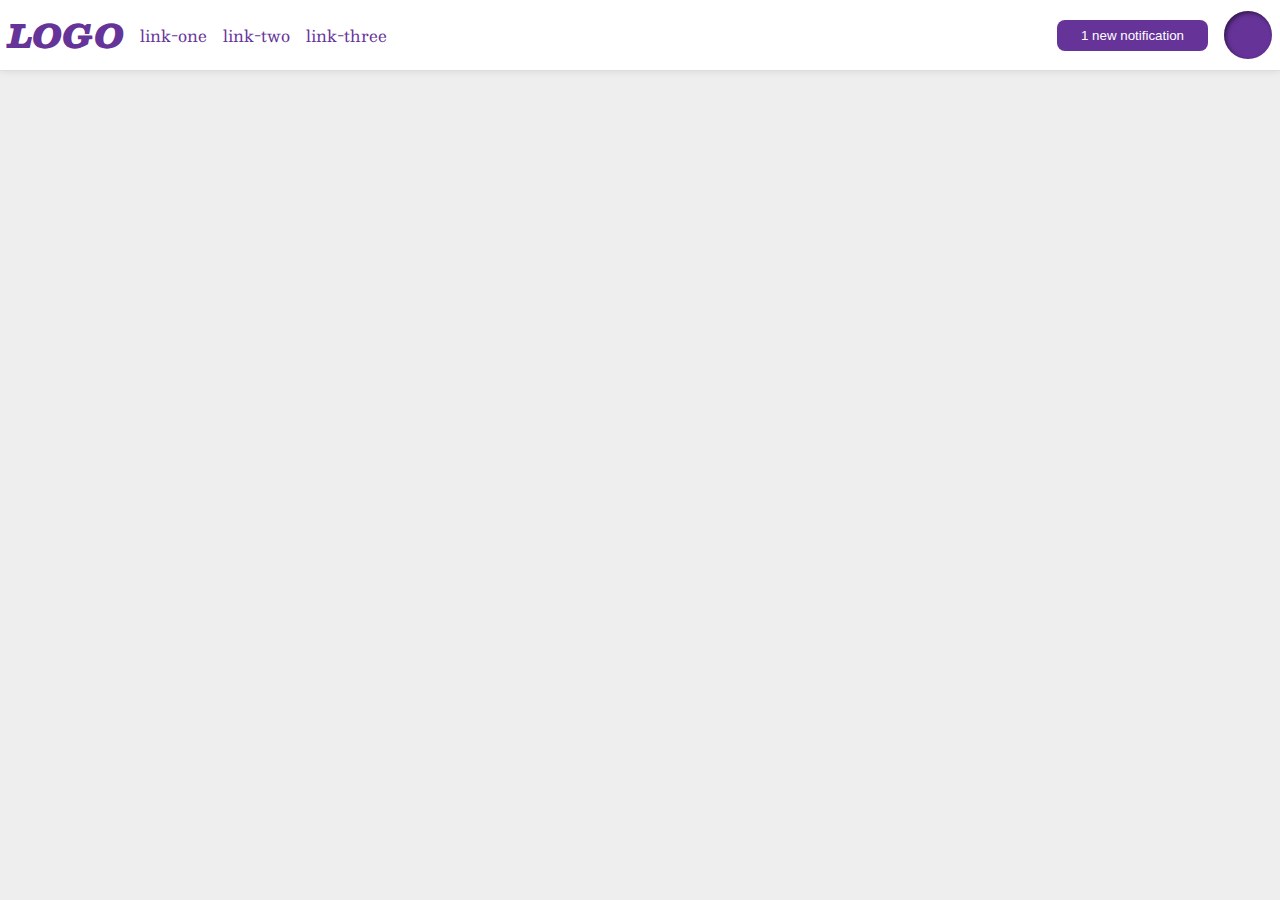
<file: foundations/flex/03-flex-header-2/index.html>
<!DOCTYPE html>
<html lang="en">
  <head>
    <meta charset="UTF-8">
    <meta http-equiv="X-UA-Compatible" content="IE=edge">
    <meta name="viewport" content="width=device-width, initial-scale=1.0">
    <title>Flex Header 2</title>
    <link rel="stylesheet" href="style.css">
  </head>
  <body>
    <div class="header">
      <div class="left">
      <div class="logo">
        LOGO
      </div>
      <ul class="links">
        <li><a href="https://google.com">link-one</a></li>
        <li><a href="https://google.com">link-two</a></li>
        <li><a href="https://google.com">link-three</a></li>
      </ul>
      </div>
      <div class="right">
      <button class="notifications">
        1 new notification
      </button>
      <div class="profile-image"></div>
      </div>
    </div>
  </body>
</html>
</file>
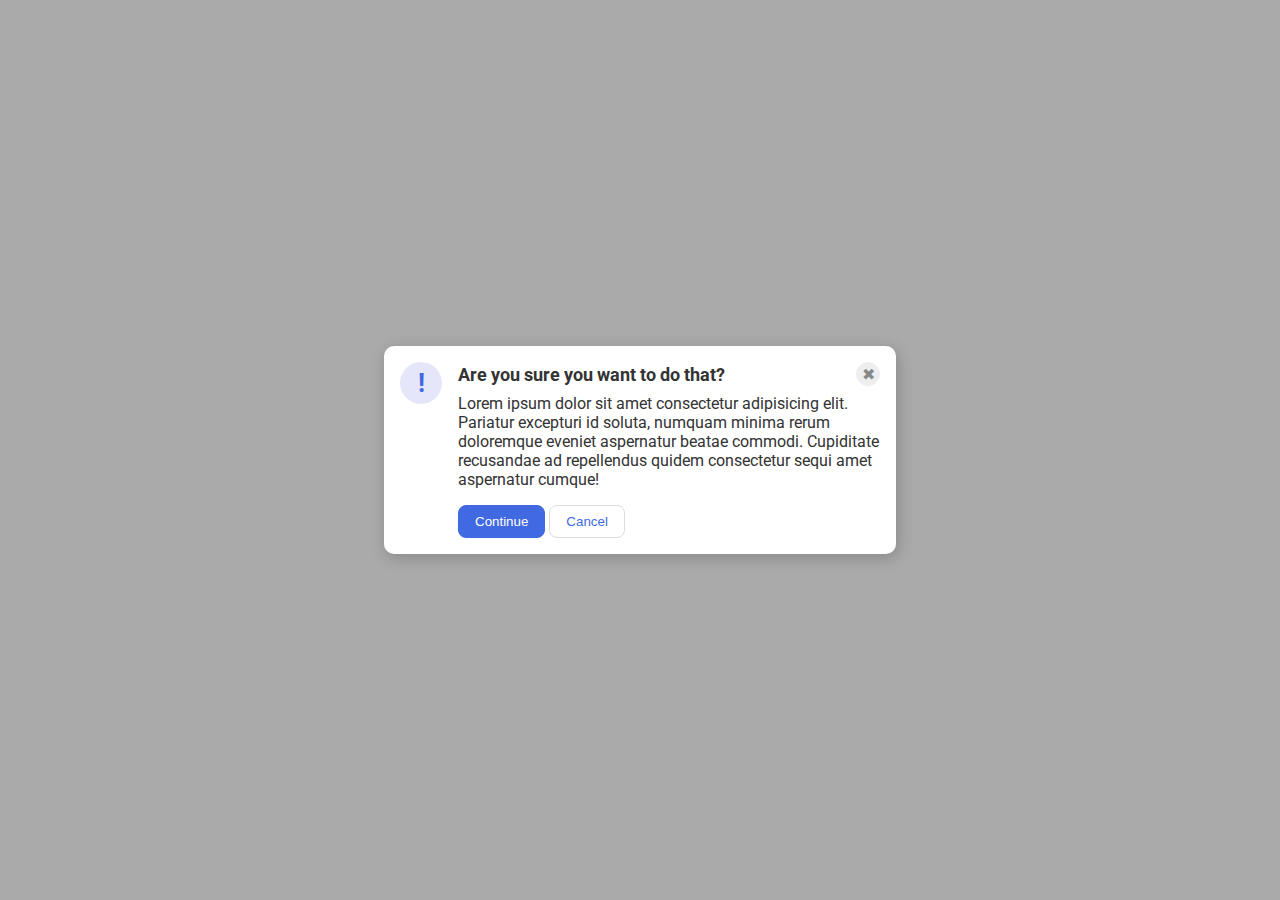
<file: foundations/flex/05-flex-modal/index.html>
<!DOCTYPE html>
<html lang="en">
  <head>
    <meta charset="UTF-8">
    <meta http-equiv="X-UA-Compatible" content="IE=edge">
    <meta name="viewport" content="width=device-width, initial-scale=1.0">
    <link rel="stylesheet" href="style.css">
    <title>Modal</title>
  </head>
  <body>
    <div class="modal">
      <div class="icon">!</div>
      <div class="container">
        <div class="header">Are you sure you want to do that?
            <button class="close-button">✖</button>
        </div>
        <div class="text">Lorem ipsum dolor sit amet consectetur adipisicing elit. Pariatur excepturi id soluta, numquam minima rerum doloremque eveniet aspernatur beatae commodi. Cupiditate recusandae ad repellendus quidem consectetur sequi amet aspernatur cumque!</div>
        <button class="continue">Continue</button>
        <button class="cancel">Cancel</button>
      </div>
    </div>
  </body>
</html>
</file>
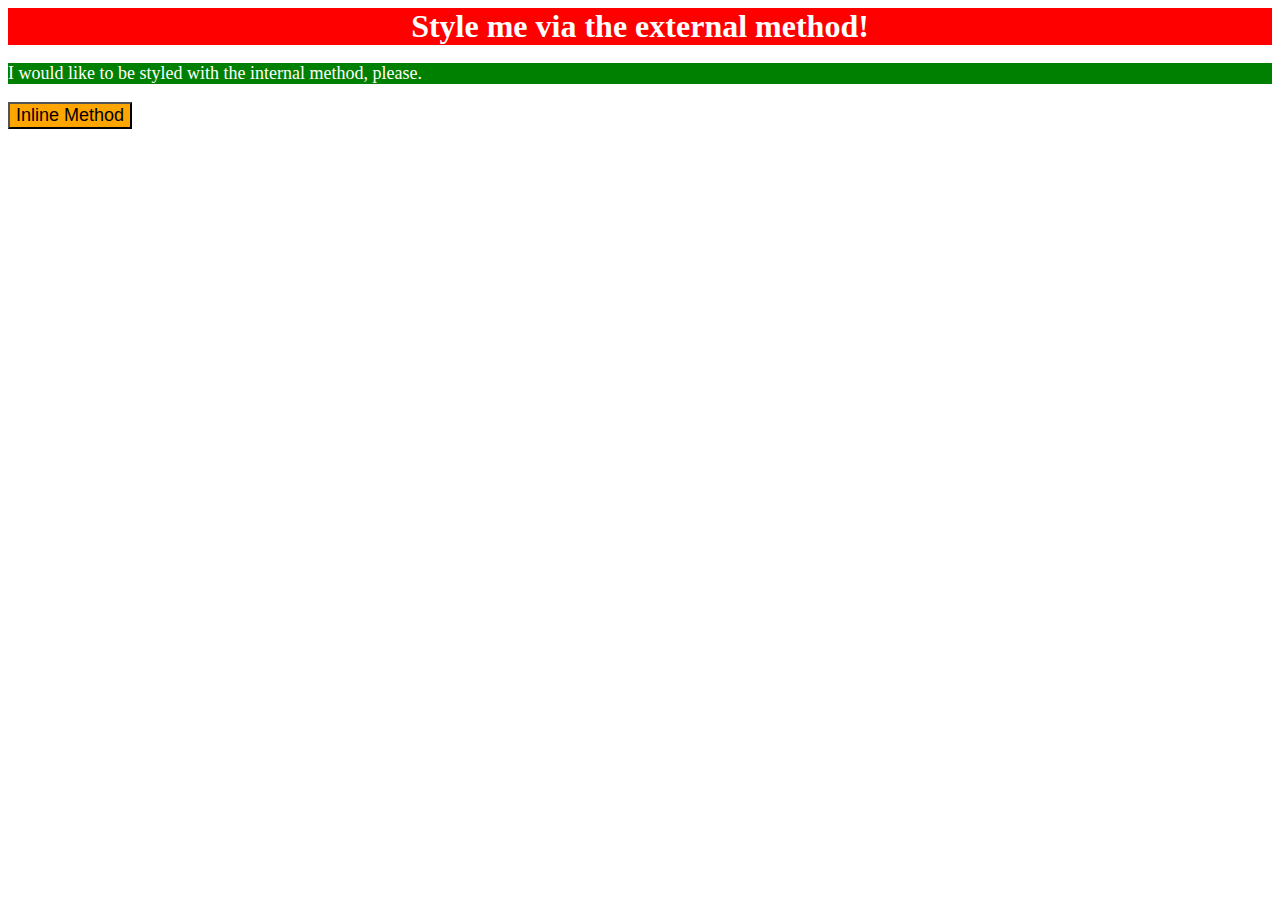
<file: foundations/intro-to-css/01-css-methods/index.html>
<!DOCTYPE html>
<html lang="en">
  <head>
    <meta charset="UTF-8">
    <meta http-equiv="X-UA-Compatible" content="IE=edge">
    <meta name="viewport" content="width=device-width, initial-scale=1.0">
    <title>Methods for Adding CSS</title>
    <link rel="stylesheet" href="style.css">
  </head>
  <style>
    p{
      background: green;
      color: #fff;
      font-size: 18px;
    }
  </style>
  <body>
    <div>Style me via the external method!</div>
    <p>I would like to be styled with the internal method, please.</p>
    <button style="background: orange; font-size: 18px;">Inline Method</button>
    
  </body>
</html>
</file>
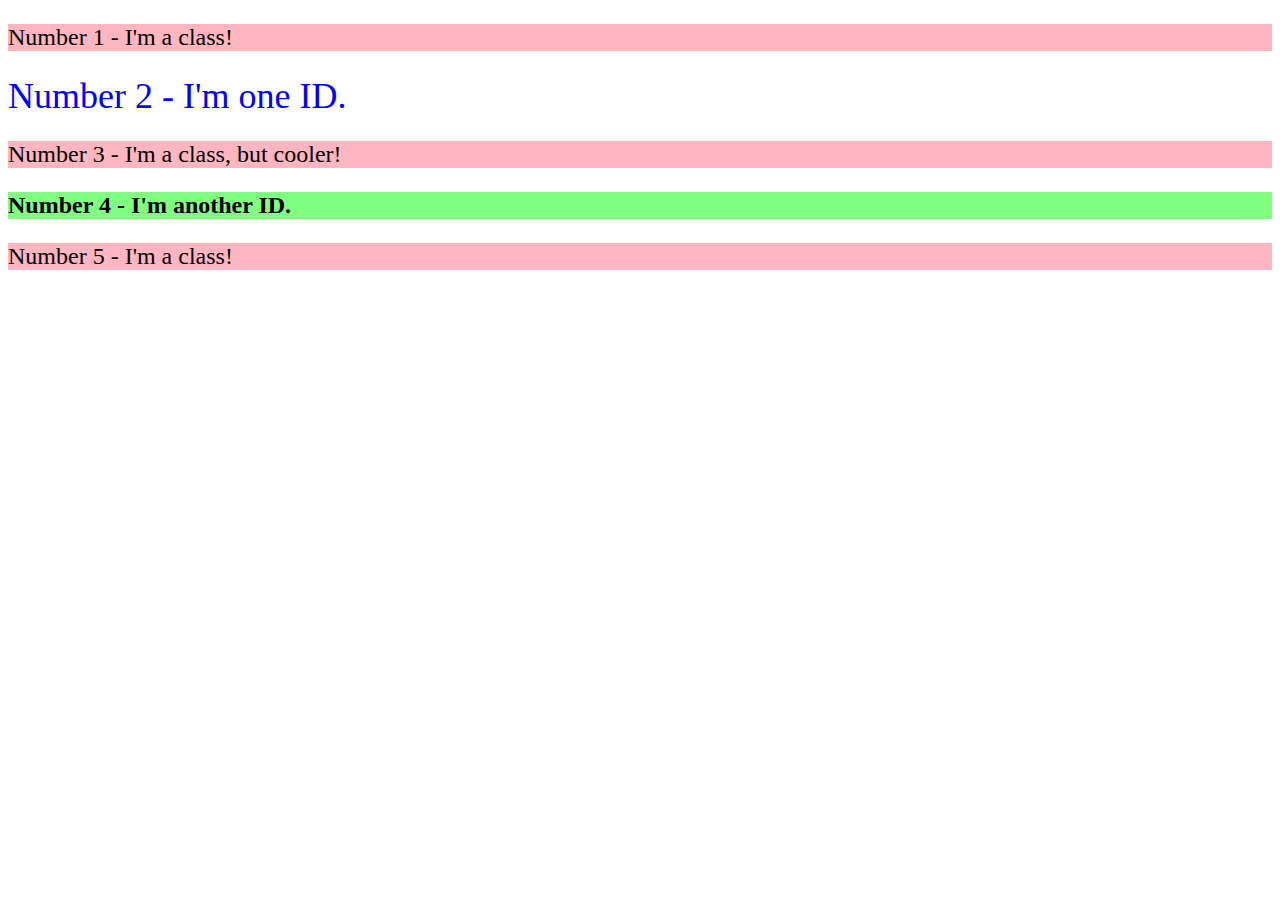
<file: foundations/intro-to-css/02-class-id-selectors/index.html>
<!DOCTYPE html>
<html lang="en">
  <head>
    <meta charset="UTF-8">
    <meta http-equiv="X-UA-Compatible" content="IE=edge">
    <meta name="viewport" content="width=device-width, initial-scale=1.0">
    <title>Class and ID Selectors</title>
    <link rel="stylesheet" href="style.css">
  </head>
  <body>
    <p class="odd">Number 1 - I'm a class!</p>
    <div id="two">Number 2 - I'm one ID.</div>
    <p class="odd adjust-font-size">Number 3 - I'm a class, but cooler!</p>
    <div id="four"class="adjust-font-size">Number 4 - I'm another ID.</div>
    <p class="odd">Number 5 - I'm a class!</p>
  </body>
</html>
</file>
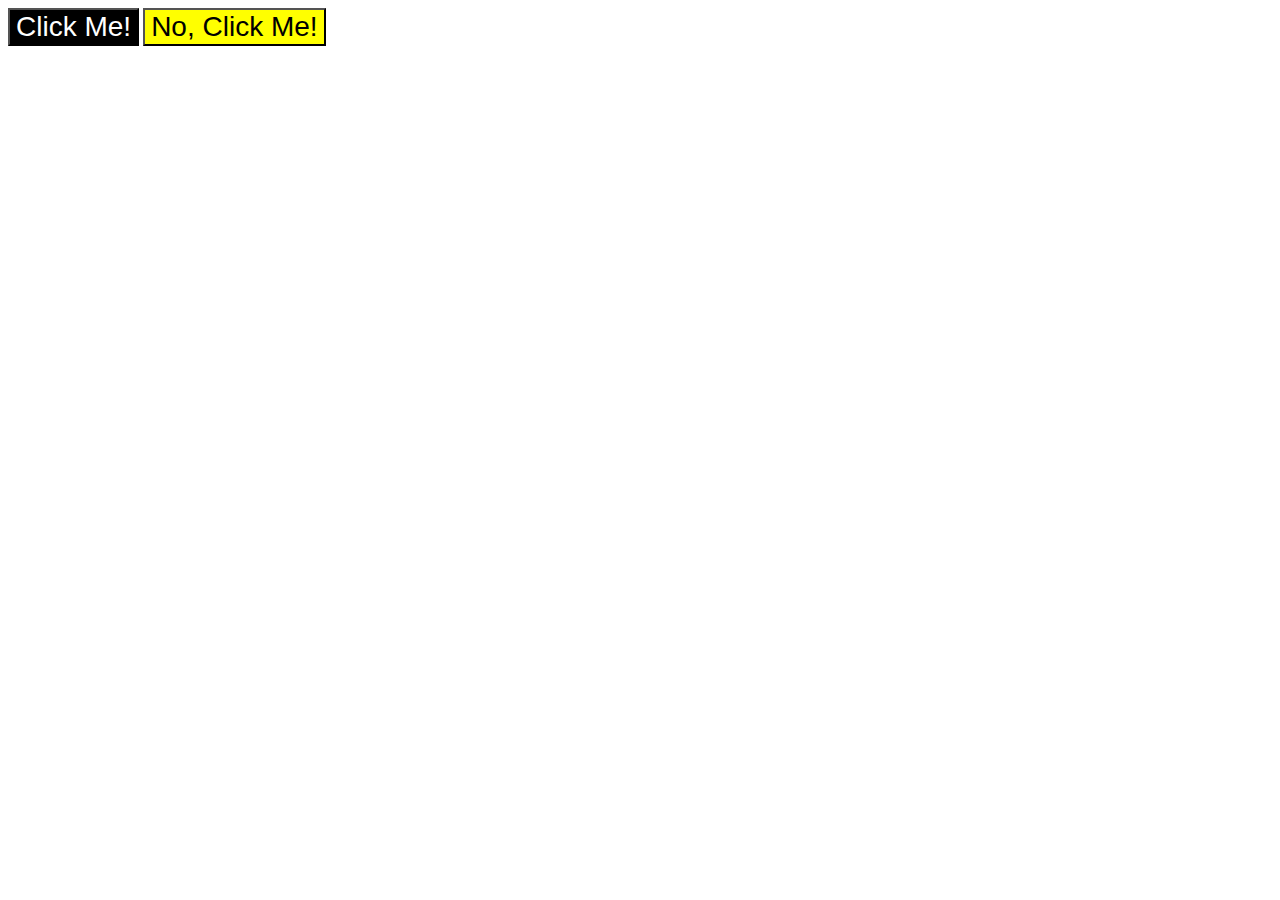
<file: foundations/intro-to-css/03-grouping-selectors/index.html>
<!DOCTYPE html>
<html lang="en">
  <head>
    <meta charset="UTF-8">
    <meta http-equiv="X-UA-Compatible" content="IE=edge">
    <meta name="viewport" content="width=device-width, initial-scale=1.0">
    <title>Grouping Selectors</title>
    <link rel="stylesheet" href="style.css">
  </head>
  <body>
    <button class="one">Click Me!</button>
    <button class="two">No, Click Me!</button>
  </body>
</html>
</file>
<file: foundations/flex/03-flex-header-2/style.css>
/* this is some magical font-importing.  
you'll learn about it later. */
@import url('https://fonts.googleapis.com/css2?family=Besley:ital,wght@0,400;1,900&display=swap');

body {
  margin: 0;
  background: #eee;
  font-family: Besley, serif;
}

.header {
  background: white;
  border-bottom: 1px solid #ddd;
  box-shadow: 0 0 8px rgba(0,0,0,.1);
  padding: 8px;
  display: flex;
  justify-content: space-between;
  padding: 8px;
  
}

.profile-image {
  background: rebeccapurple;
  box-shadow: inset 2px 2px 4px rgba(0,0,0,.5);
  border-radius: 50%;
  width: 48px;
  height: 48px;
}

.logo {
  color: rebeccapurple;
  font-size: 32px;
  font-weight: 900;
  font-style: italic;
}

button {
  border: none;
  border-radius: 8px;
  background: rebeccapurple;
  color: white;
  padding: 8px 24px;
}

a {
  /* this removes the line under our links */
  text-decoration: none;
  color: rebeccapurple;
}

ul {
  list-style-type: none;
  display: flex;
  margin: 0;
  padding: 0;
  gap: 16px;
}

.left, .right {
  display: flex;
  align-items: center;
  gap: 16px;
}
</file>
<file: foundations/flex/05-flex-modal/style.css>
@import url('https://fonts.googleapis.com/css2?family=Roboto:wght@400;700&display=swap');

html, body {
  height: 100%;
}

body {
  font-family: Roboto, sans-serif;
  margin: 0;
  background: #aaa;
  color: #333;
  /* I'll give you this one for free lol */
  display: flex;
  align-items: center;
  justify-content: center;
}

.modal {
  background: white;
  width: 480px;
  border-radius: 10px;
  box-shadow: 2px 4px 16px rgba(0,0,0,.2);
  display: flex;
  gap: 16px;
  padding: 16px;
}

.icon {
  color: royalblue;
  font-size: 26px;
  font-weight: 700;
  background: lavender;
  width: 42px;
  height: 42px;
  border-radius: 50%;
  display: flex;
  align-items: center;
  justify-content: center;
  flex-shrink: 0;
}

.close-button {
  background: #eee;
  border-radius: 50%;
  color: #888;
  font-weight: 400;
  font-size: 16px;
  height: 24px;
  width: 24px;
  display: flex;
  align-items: center;
  justify-content: center;
  border: 1px solid #eee;
  padding: 0;
}

button {
  cursor: pointer;
  padding: 8px 16px;
  border-radius: 8px;
}

button.continue {
  background: royalblue;
  border: 1px solid royalblue;
  color: white;
}

button.cancel {
  background: white;
  border: 1px solid #ddd;
  color: royalblue;
}

.header{
  display: flex;
  align-items: center;
  justify-content: space-between;
  font-size: 18px;
  font-weight: 700;
  margin-bottom: 8px;
}

.text{
  margin-bottom: 16px;
}
</file>
<file: foundations/intro-to-css/01-css-methods/style.css>
div{
    background: #ff0000;
    color: #fff; 
    font-size: 32px;
    text-align: center;
    font-weight: bold;
}
</file>
<file: foundations/intro-to-css/02-class-id-selectors/style.css>
.odd{
    background-color: lightpink;
    font-family:  Verdana, "Dejavu Sans" sans-serif;
    font-size: x-large;
   
}

.adjust-font-size {
  font-size: 24px;
}

#two {
  color: #0000ff;
  font-size: 36px;
}

#four {
  background-color: hsl(120, 100%, 75%);
  font-weight: bold;
}
</file>
<file: foundations/intro-to-css/03-grouping-selectors/style.css>
.one{
    background-color: #000000;
    color: #ffffff;
}

.two{
    background-color: yellow;
}

.one,
.two{
    font-size: 28px;
    font-family: Helvetica, "Times New Roman", sans-serif;
}
</file>
